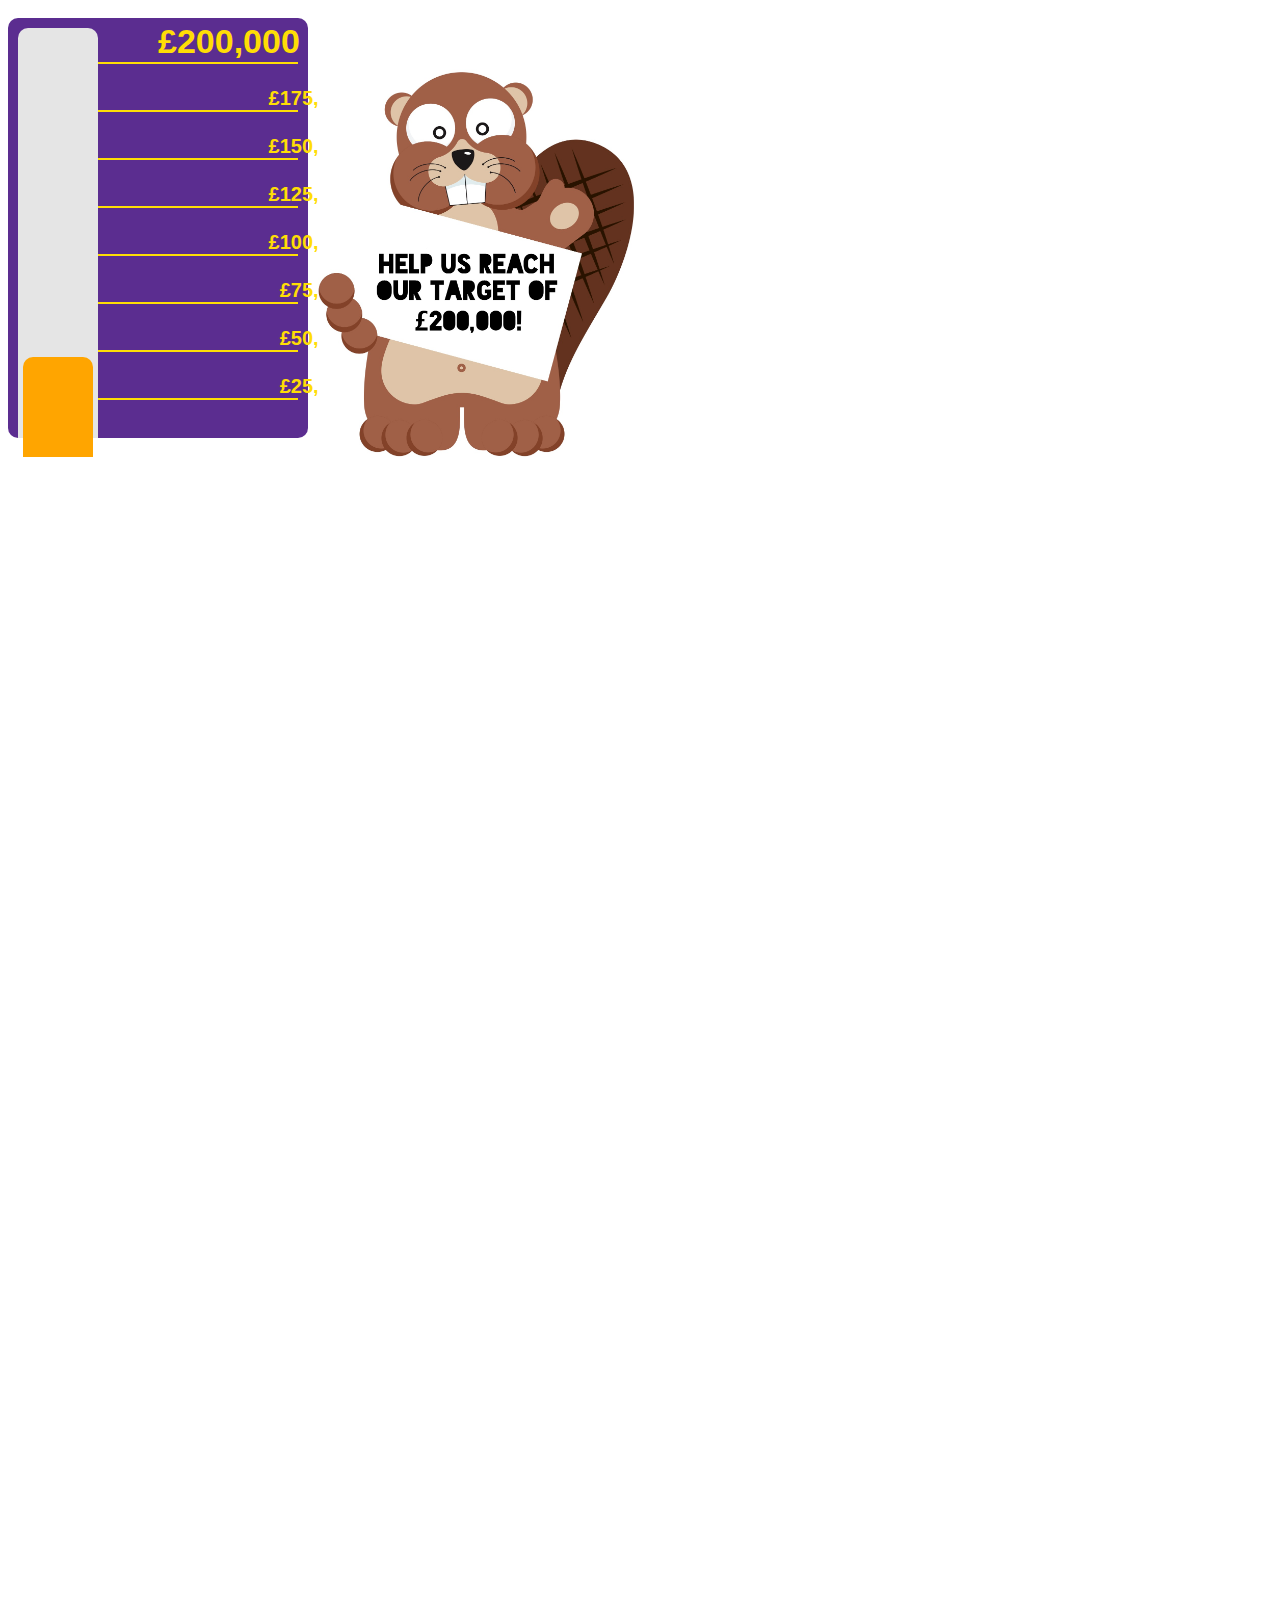
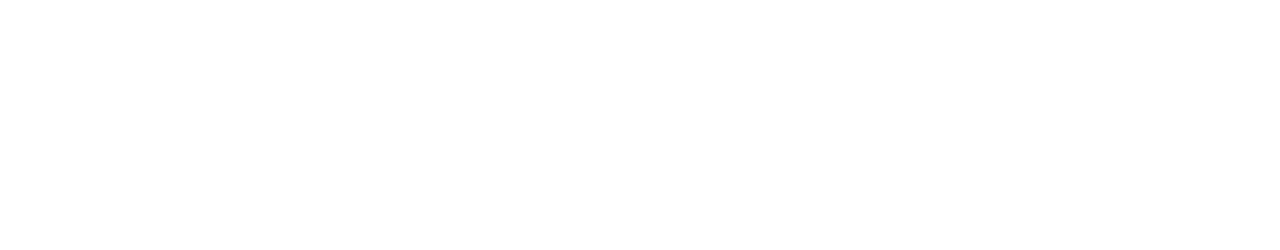
<file: Fundraiser.html>
<!DOCTYPE html>
<head>
  <!--JQuery Online Host-->
    <script src="https://ajax.googleapis.com/ajax/libs/jquery/3.1.0/jquery.min.js"></script>
	<style>
      .totaliser {
        position: relative;
      }
      h1 {
        font-family: helvetica;
        font-size: 34px;
        color: #FFDD05;
        position: relative;
        top: -855px;
        left: 150px;
      }
      h2 {
        font-family: helvetica;
        font-size: 20px;
        color: #FFDD05;
        text-align: right;
        position: relative;
        top: -865px;
        left: -920px;
        line-height: 48px;
      }
  		.pot {
        height: 410px;
        width: 80px;
        background-color: #e5e5e5;
        border-radius: 10px 10px 0px 0px;
        z-index: 1;
        position: relative;
        top: 20px;
        left: 10px;
      }
       .filler {
        background-color: orange;
        width: 70px;
        height: 0px;
        border-radius: 10px 10px 0px 0px;
        position: relative;
        z-index: 1;
        top: -1385px;
        left: 15px;
      }
      .board {
        background-color: #5B2D90;
        height: 420px;
        width: 300px;
        border-radius: 10px;
        z-index: -1;
        position: relative;
        top: -400px;
      }
      .marker1 {
        background-color: #FFDD05;
        height: 2px;
        width: 280px;
        position: relative;
        top: -440px;
        left: 10px;
      }
      .marker2 {
        background-color: #FFDD05;
        height: 2px;
        width: 280px;
        position: relative;
        top: -490px;
        left: 10px;
      }
      .marker3 {
        background-color: #FFDD05;
        height: 2px;
        width: 280px;
        position: relative;
        top: -540px;
        left: 10px;
      }
      .marker4 {
        background-color: #FFDD05;
        height: 2px;
        width: 280px;
        position: relative;
        top: -590px;
        left: 10px;
      }
      .marker5{
        background-color: #FFDD05;
        height: 2px;
        width: 280px;
        position: relative;
        top: -640px;
        left: 10px;
      }
      .marker6 {
        background-color: #FFDD05;
        height: 2px;
        width: 280px;
        position: relative;
        top: -690px;
        left: 10px;
      }
      .marker7 {
        background-color: #FFDD05;
        height: 2px;
        width: 280px;
        position: relative;
        top: -740px;
        left: 10px;
      }
      .marker8 {
        background-color: #FFDD05;
        height: 2px;
        width: 280px;
        position: relative;
        top: -790px;
        left: 10px;
      }
      img {
        width: 25%;
        height: 25%;
        position: relative;
        top: -1250px;
        left: 310px;
      }
	</style>

</head>

<body>
  <div class="totaliser">
  	<div class="pot"></div>
    <div class="board"></div>
    <div class="marker1"></div>
    <div class="marker2"></div>
    <div class="marker3"></div>
    <div class="marker4"></div>
    <div class="marker5"></div>
    <div class="marker6"></div>
    <div class="marker7"></div>
    <div class="marker8"></div>
    <h1>£200,000</h1>
    <h2>£175,000<br>£150,000<br>£125,000<br>£100,000<br>£75,000<br>£50,000<br>£25,000</h2>
    <img src="beaver_shouter.jpg">
    <div class="filler"></div>
  </div>

    <script>
      $(document).ready(function() {
        $(".filler").animate({height: "100px"}, "slow");
      });
    </script>
</body>
</file>
